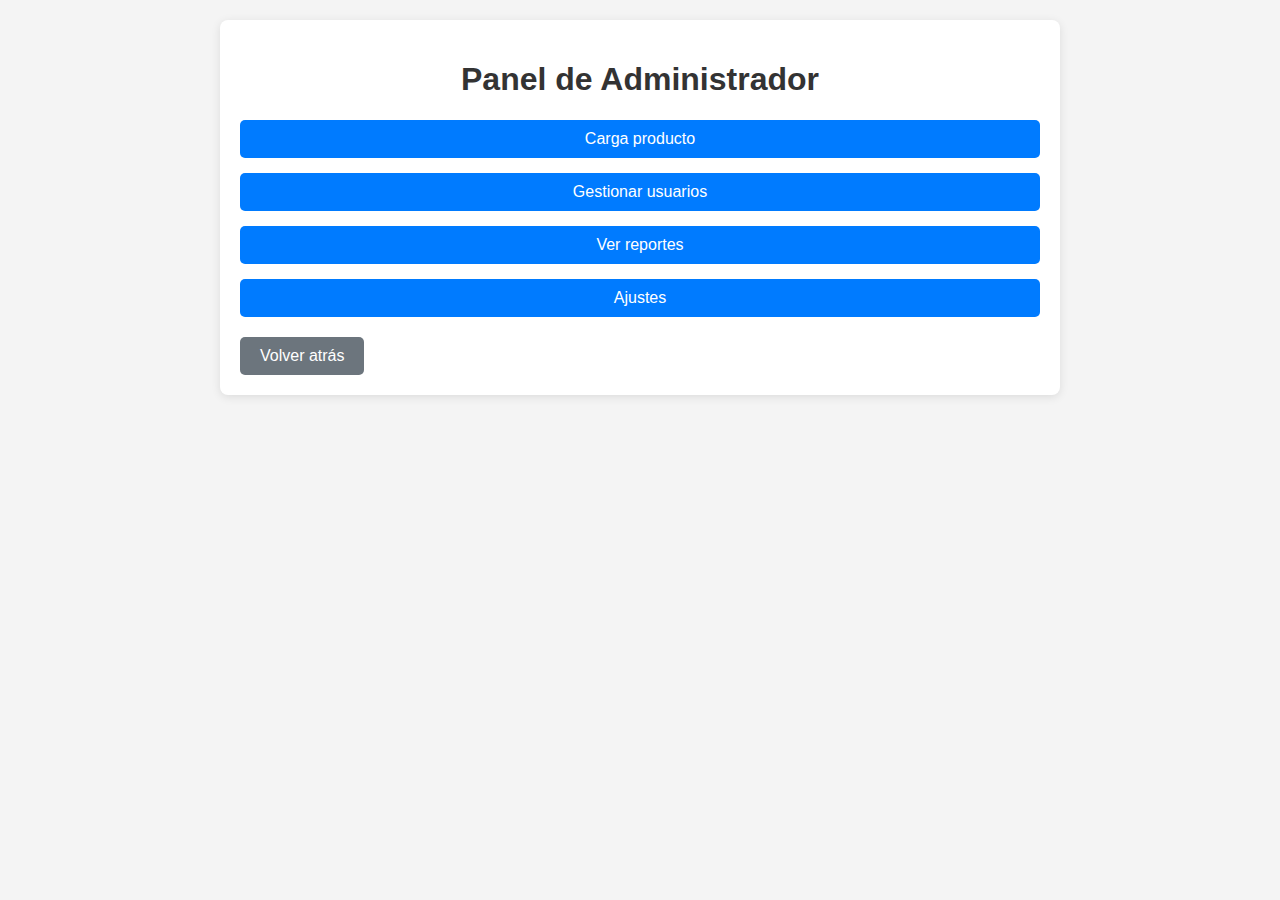
<file: front/pages/auth/adminpanel.html>
<!DOCTYPE html>
<html lang="es">
<head>
    <meta charset="UTF-8">
    <meta name="viewport" content="width=device-width, initial-scale=1.0">
    <title>Panel de Administrador</title>
    <style>
        body {
            font-family: Arial, sans-serif;
            background-color: #f4f4f4;
            margin: 0;
            padding: 0;
        }

        .admin-panel {
            max-width: 800px;
            margin: 20px auto;
            padding: 20px;
            background-color: #fff;
            border-radius: 8px;
            box-shadow: 0 2px 10px rgba(0, 0, 0, 0.1);
        }

        h1 {
            text-align: center;
            color: #333;
        }

        .menu {
            display: flex;
            flex-direction: column;
            gap: 15px;
        }

        .menu-item {
            padding: 10px 20px;
            font-size: 16px;
            color: #fff;
            background-color: #007bff; /* Color de fondo azul */
            border: none;
            border-radius: 5px;
            cursor: pointer;
            transition: background-color 0.3s ease;
        }

        .menu-item:hover {
            background-color: #0056b3; /* Color de fondo al pasar el mouse */
        }

        .menu-item:active {
            background-color: #004494; /* Color de fondo al hacer clic */
        }

        .back-button {
            background-color: #6c757d; /* Color de fondo gris */
            color: #fff;
            padding: 10px 20px;
            border: none;
            border-radius: 5px;
            cursor: pointer;
            font-size: 16px;
            margin-top: 20px; /* Espacio superior */
            transition: background-color 0.3s ease;
        }

        .back-button:hover {
            background-color: #5a6268; /* Color al pasar el mouse */
        }

        .back-button:active {
            background-color: #4e555b; /* Color al hacer clic */
        }
    </style>
</head>
<body>
    <div class="admin-panel">
        <h1>Panel de Administrador</h1>
        <div class="menu">
            <button class="menu-item" onclick="location.href='/pages/producto/crear-producto.html'">Carga producto</button>
            <button class="menu-item" onclick="location.href='/pages/usuarios/gestionar-usuarios.html'">Gestionar usuarios</button>
            <button class="menu-item" onclick="location.href='/pages/reportes/ver-reportes.html'">Ver reportes</button>
            <button class="menu-item" onclick="location.href='/pages/configuracion/ajustes.html'">Ajustes</button>
            <!-- Agrega más botones según sea necesario -->
        </div>
        <button class="back-button" onclick="window.history.back()">Volver atrás</button>
    </div>
</body>
</html>
</file>
